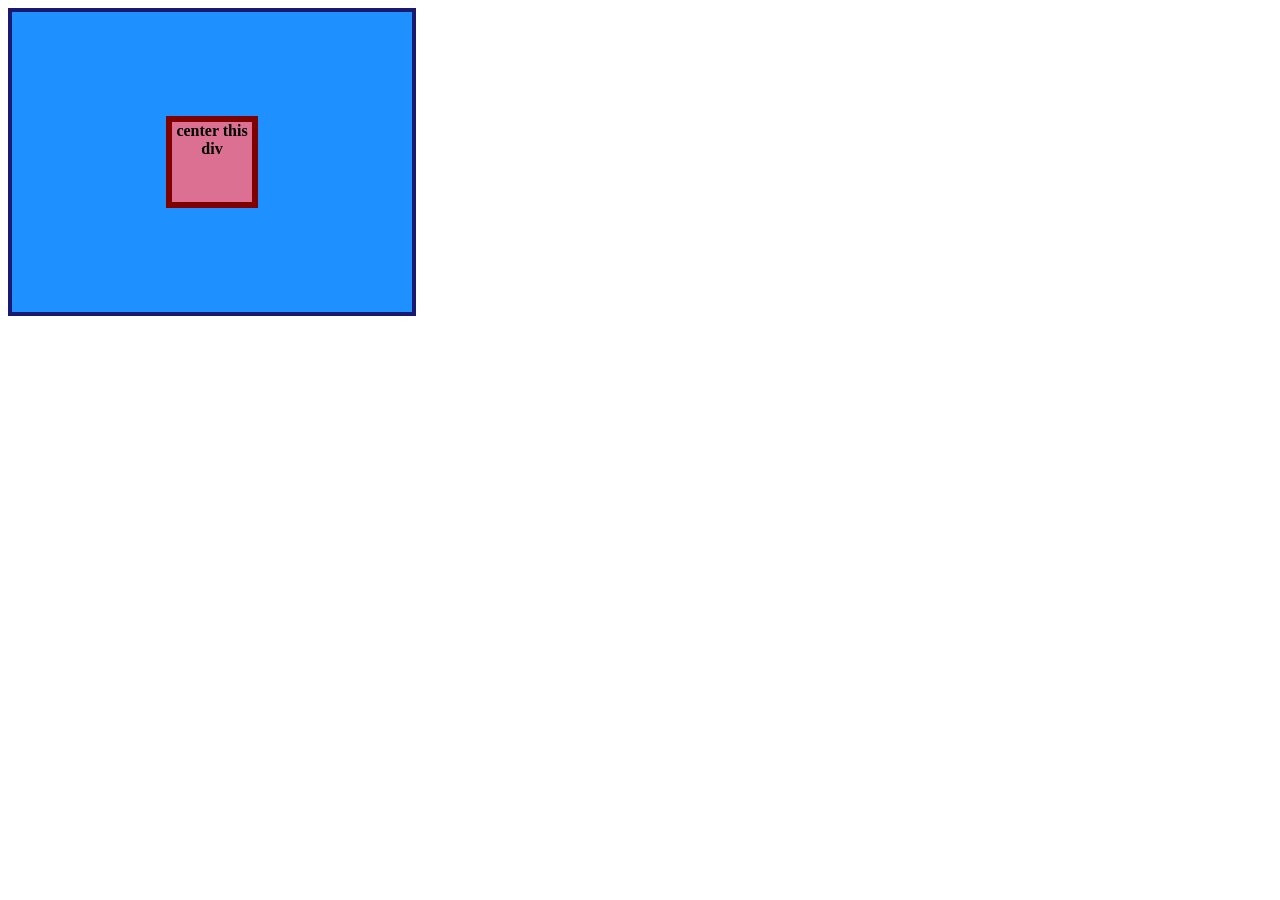
<file: foundations/flex/01-flex-center/index.html>
<!DOCTYPE html>
<html lang="en">
  <head>
    <meta charset="UTF-8">
    <meta http-equiv="X-UA-Compatible" content="IE=edge">
    <meta name="viewport" content="width=device-width, initial-scale=1.0">
    <title>CENTER THIS DIV</title>
    <link rel="stylesheet" href="style.css">
  </head>
  <body>
    <div class="container">
      <div class="box">center this div</div>
    </div>
  </body>
</html>
</file>
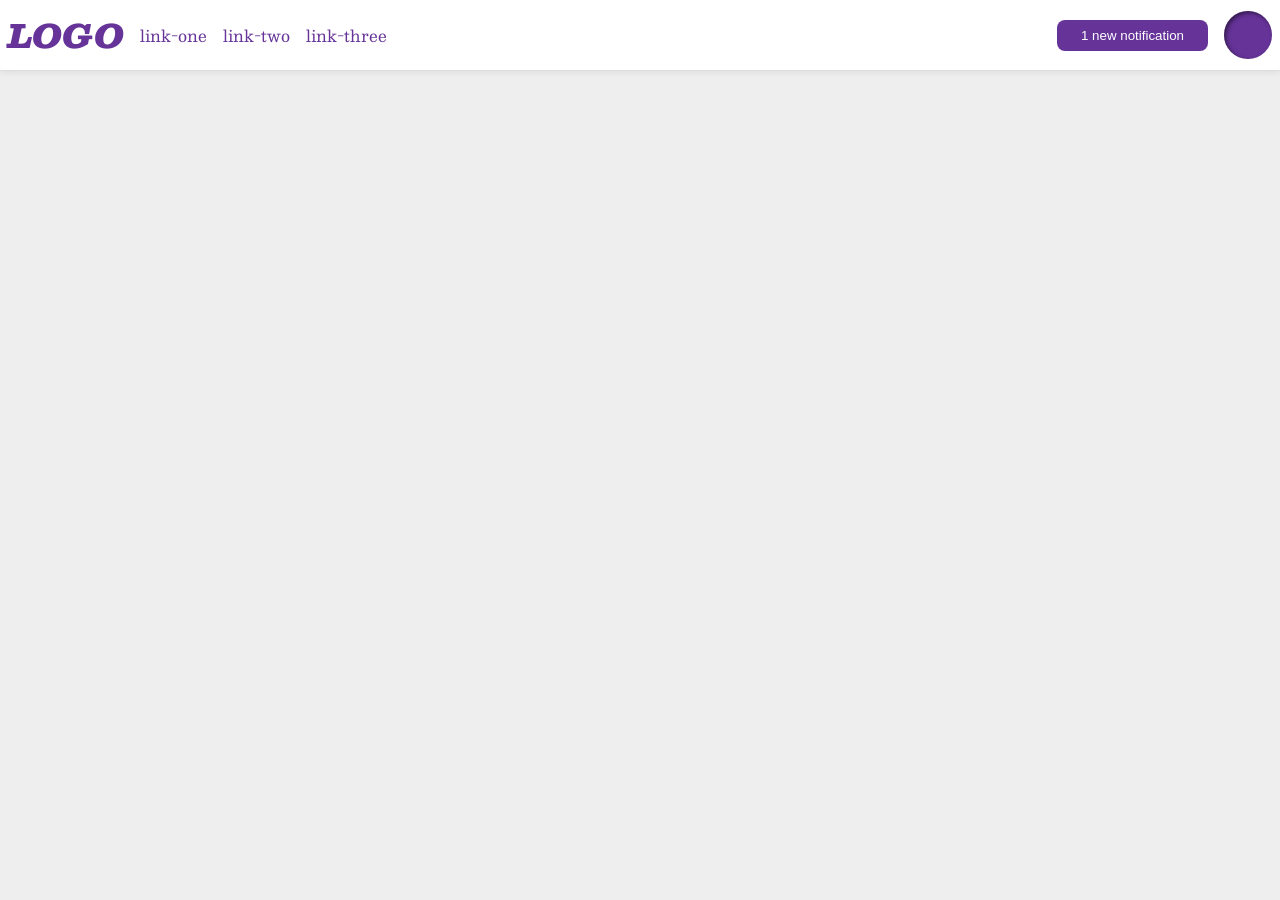
<file: foundations/flex/03-flex-header-2/index.html>
<!DOCTYPE html>
<html lang="en">
  <head>
    <meta charset="UTF-8">
    <meta http-equiv="X-UA-Compatible" content="IE=edge">
    <meta name="viewport" content="width=device-width, initial-scale=1.0">
    <title>Flex Header 2</title>
    <link rel="stylesheet" href="style.css">
  </head>
  <body>
    <div class="header">
      <div class="left">
        <div class="logo">
          LOGO
        </div>
        <ul class="links">
          <li><a href="https://google.com">link-one</a></li>
          <li><a href="https://google.com">link-two</a></li>
          <li><a href="https://google.com">link-three</a></li>
        </ul>
      </div>
      <div class="right">
        <button class="notifications">
          1 new notification
        </button>
        <div class="profile-image"></div>
      </div>
    </div>
  </body>
</html>
</file>
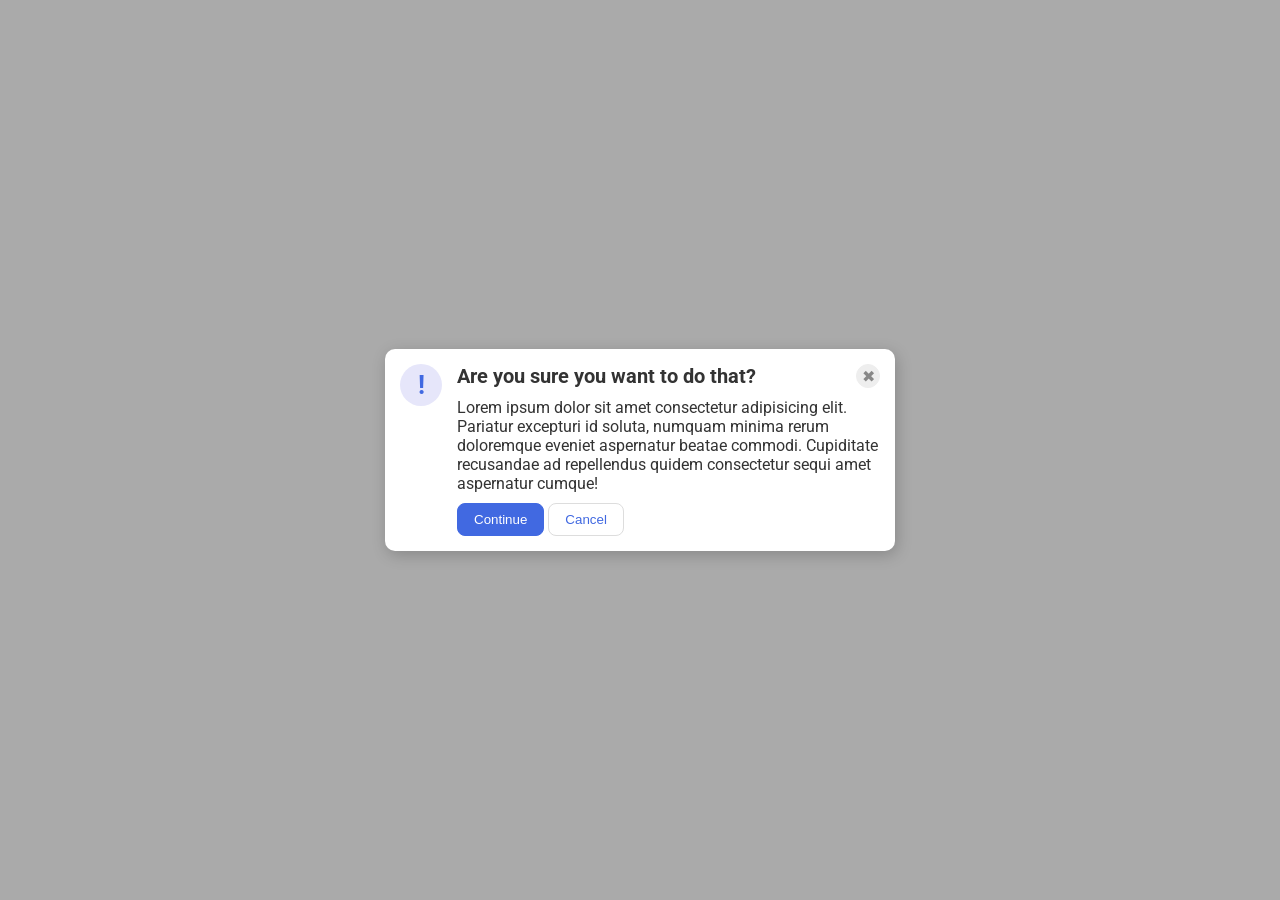
<file: foundations/flex/05-flex-modal/index.html>
<!DOCTYPE html>
<html lang="en">
  <head>
    <meta charset="UTF-8">
    <meta http-equiv="X-UA-Compatible" content="IE=edge">
    <meta name="viewport" content="width=device-width, initial-scale=1.0">
    <link rel="stylesheet" href="style.css">
    <title>Modal</title>
  </head>
  <body>
    <div class="modal">
      <div class="icon">!</div>
      <div class="main">
        <div class="header">Are you sure you want to do that?
          <button class="close-button">✖</button>
        </div>
        <div class="text">Lorem ipsum dolor sit amet consectetur adipisicing elit. Pariatur excepturi id soluta, numquam minima rerum doloremque eveniet aspernatur beatae commodi. Cupiditate recusandae ad repellendus quidem consectetur sequi amet aspernatur cumque!</div>
        <button class="continue">Continue</button>
        <button class="cancel">Cancel</button>
      </div>
    </div>
  </body>
</html>
</file>
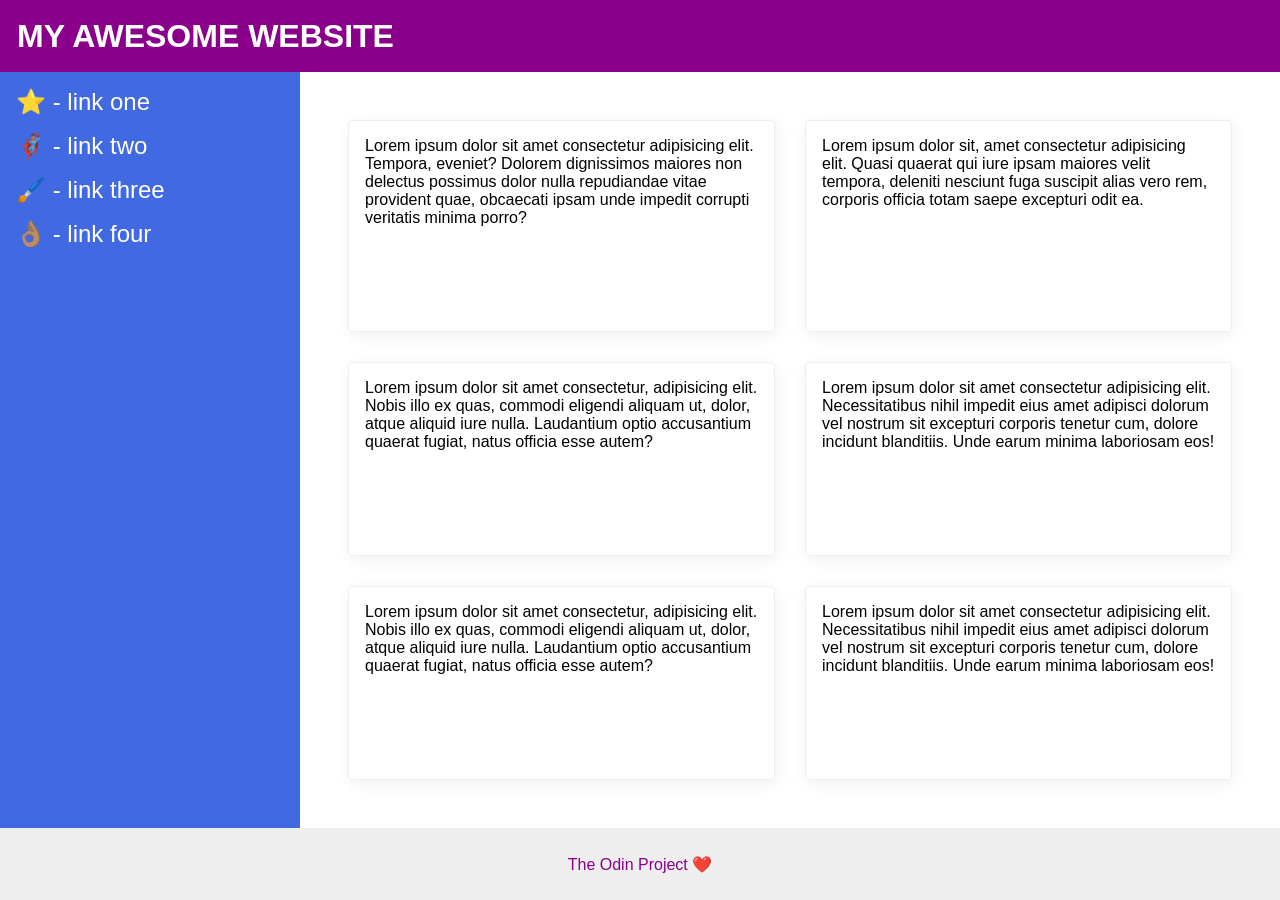
<file: foundations/flex/07-flex-layout-2/index.html>
<!DOCTYPE html>
<html lang="en">
  <head>
    <meta charset="UTF-8">
    <meta http-equiv="X-UA-Compatible" content="IE=edge">
    <meta name="viewport" content="width=device-width, initial-scale=1.0">
    <title>The Holy Grail</title>
    <link rel="stylesheet" href="style.css">
  </head>
  <body>
    <div class="header">
      MY AWESOME WEBSITE
    </div>
    
    <div class="content">
      <div class="sidebar">
        <ul>
          <li><a href="#">⭐ - link one</a></li>
          <li><a href="#">🦸🏽‍♂️ - link two</a></li>
          <li><a href="#">🖌️ - link three</a></li>
          <li><a href="#">👌🏽 - link four</a></li>
        </ul>
      </div>
      <div class="card-group">
        <div class="card">Lorem ipsum dolor sit amet consectetur adipisicing elit. Tempora, eveniet? Dolorem dignissimos maiores non delectus possimus dolor nulla repudiandae vitae provident quae, obcaecati ipsam unde impedit corrupti veritatis minima porro?</div>
        <div class="card">Lorem ipsum dolor sit, amet consectetur adipisicing elit. Quasi quaerat qui iure ipsam maiores velit tempora, deleniti nesciunt fuga suscipit alias vero rem, corporis officia totam saepe excepturi odit ea.</div>
        <div class="card">Lorem ipsum dolor sit amet consectetur, adipisicing elit. Nobis illo ex quas, commodi eligendi aliquam ut, dolor, atque aliquid iure nulla. Laudantium optio accusantium quaerat fugiat, natus officia esse autem?</div>
        <div class="card">Lorem ipsum dolor sit amet consectetur adipisicing elit. Necessitatibus nihil impedit eius amet adipisci dolorum vel nostrum sit excepturi corporis tenetur cum, dolore incidunt blanditiis. Unde earum minima laboriosam eos!</div>
        <div class="card">Lorem ipsum dolor sit amet consectetur, adipisicing elit. Nobis illo ex quas, commodi eligendi aliquam ut, dolor, atque aliquid iure nulla. Laudantium optio accusantium quaerat fugiat, natus officia esse autem?</div>
        <div class="card">Lorem ipsum dolor sit amet consectetur adipisicing elit. Necessitatibus nihil impedit eius amet adipisci dolorum vel nostrum sit excepturi corporis tenetur cum, dolore incidunt blanditiis. Unde earum minima laboriosam eos!</div>
      </div>
    </div>
    <div class="footer">
      The Odin Project ❤️
    </div>
  </body>
</html>
</file>
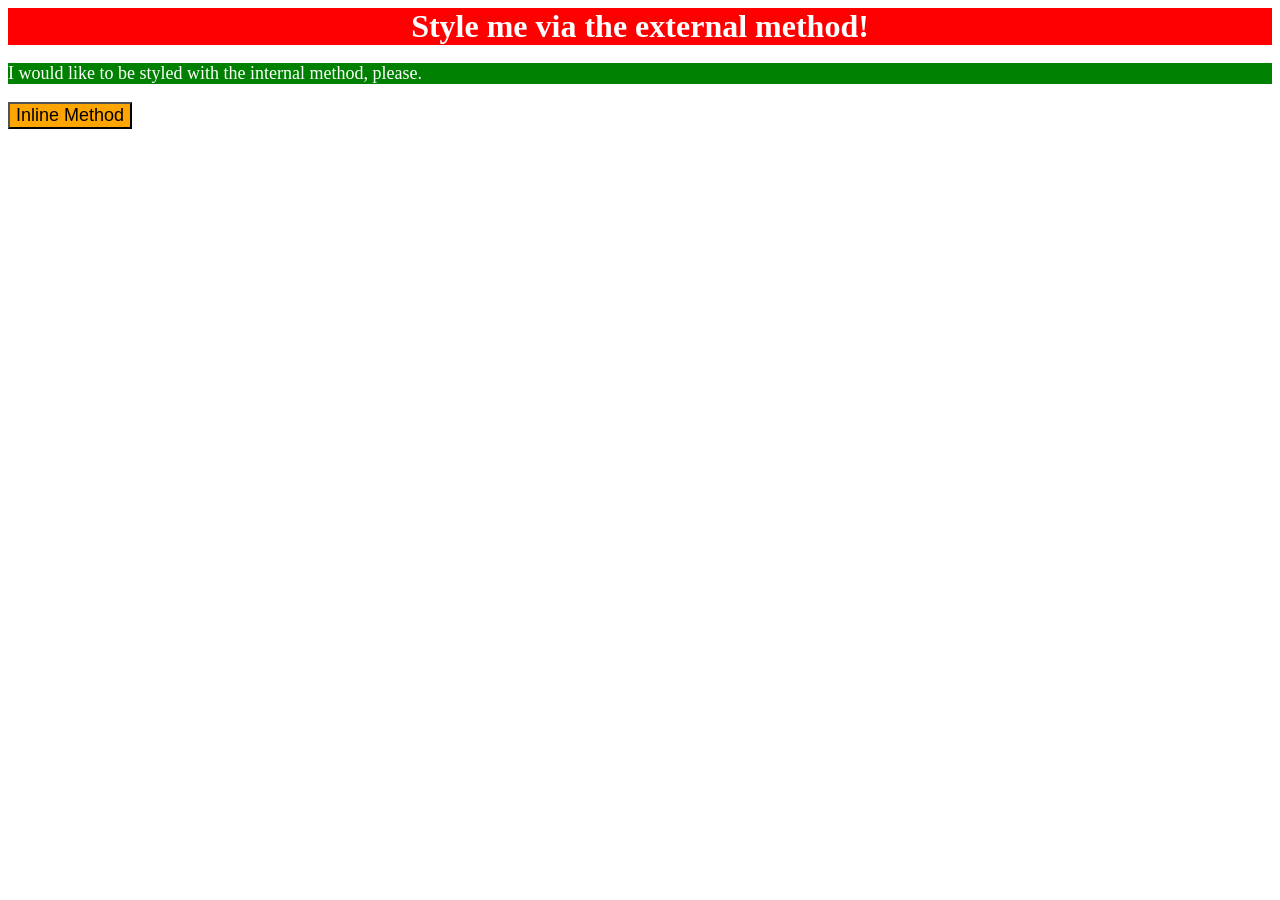
<file: foundations/intro-to-css/01-css-methods/index.html>
<!DOCTYPE html>
<html lang="en">
  <head>
    <meta charset="UTF-8">
    <meta http-equiv="X-UA-Compatible" content="IE=edge">
    <meta name="viewport" content="width=device-width, initial-scale=1.0">
    <title>Methods for Adding CSS</title>
    <link rel="stylesheet" href="style.css">
    <style>
      p {
        background-color: green;
        color: white;
        font-size: 18px;
      }
    </style>
  </head>
  <body>
    <div>Style me via the external method!</div>
    <p>I would like to be styled with the internal method, please.</p>
    <button style="background-color: orange; font-size: 18px;">Inline Method</button>
  </body>
</html>
</file>
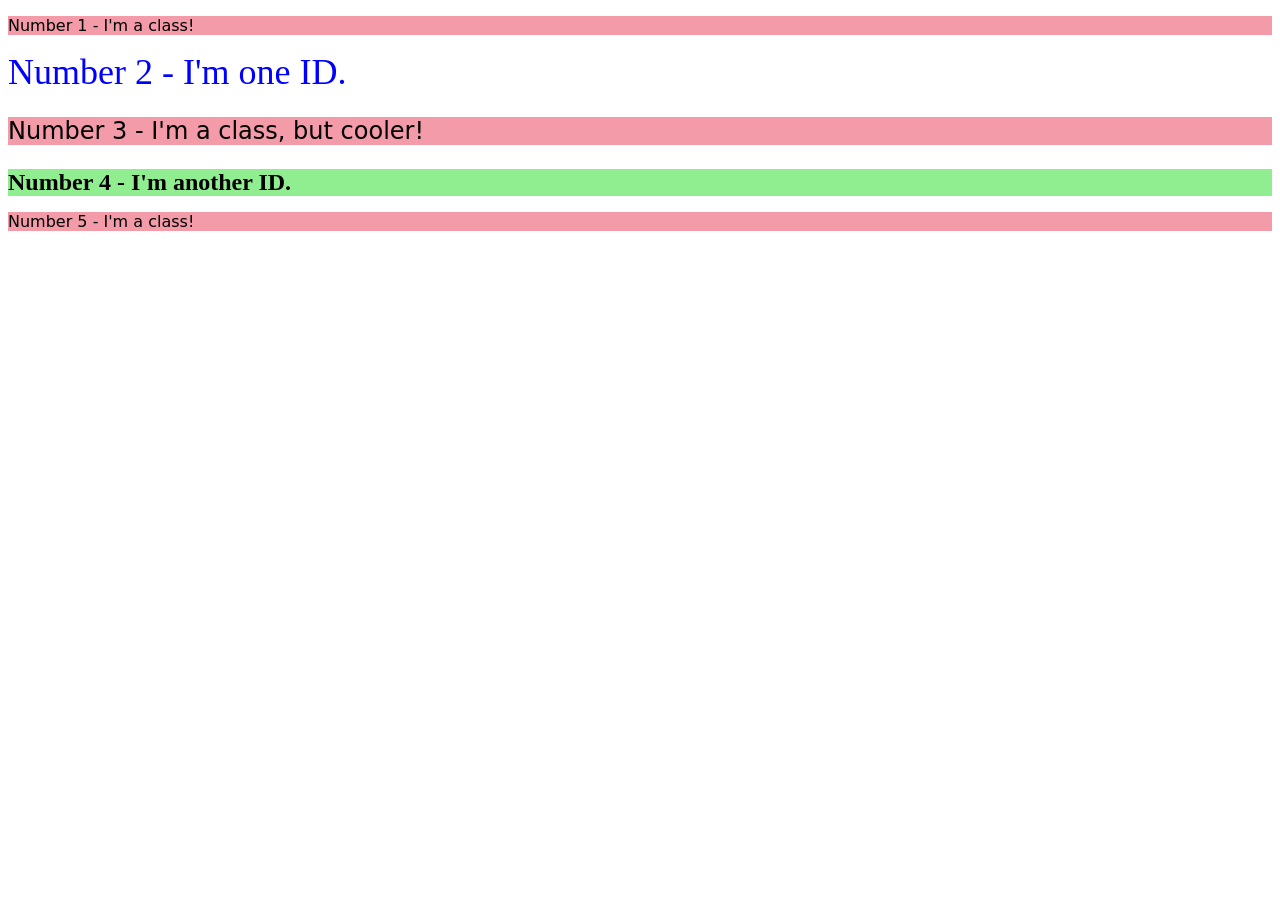
<file: foundations/intro-to-css/02-class-id-selectors/index.html>
<!DOCTYPE html>
<html lang="en">
  <head>
    <meta charset="UTF-8">
    <meta http-equiv="X-UA-Compatible" content="IE=edge">
    <meta name="viewport" content="width=device-width, initial-scale=1.0">
    <title>Class and ID Selectors</title>
    <link rel="stylesheet" href="style.css">
  </head>
  <body>
    <p class="pink-with-font">Number 1 - I'm a class!</p>
    <div id="blue2">Number 2 - I'm one ID.</div>
    <p class="pink-with-font increased-font">Number 3 - I'm a class, but cooler!</p>
    <div id="green4" class="increased-font">Number 4 - I'm another ID.</div>
    <p class="pink-with-font">Number 5 - I'm a class!</p>
  </body>
</html>
</file>
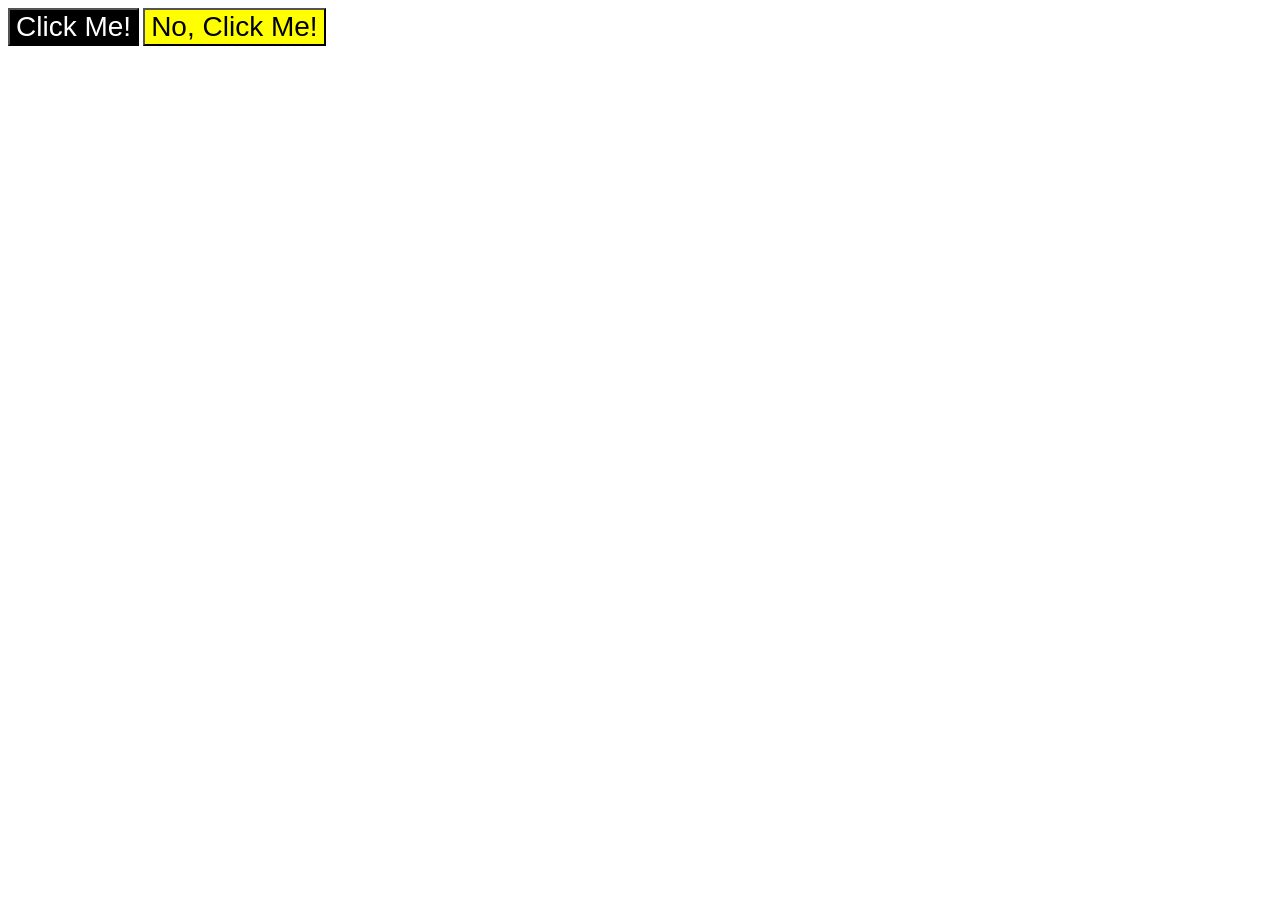
<file: foundations/intro-to-css/03-grouping-selectors/index.html>
<!DOCTYPE html>
<html lang="en">
  <head>
    <meta charset="UTF-8">
    <meta http-equiv="X-UA-Compatible" content="IE=edge">
    <meta name="viewport" content="width=device-width, initial-scale=1.0">
    <title>Grouping Selectors</title>
    <link rel="stylesheet" href="style.css">
  </head>
  <body>
    <button class="black">Click Me!</button>
    <button class="yellow">No, Click Me!</button>
  </body>
</html>
</file>
<file: foundations/flex/01-flex-center/style.css>
.container {
  background: dodgerblue;
  border: 4px solid midnightblue;
  width: 400px;
  height: 300px;
  display: flex;
  justify-content: center;
  align-items: center;
}

.box {
  background: palevioletred;
  font-weight: bold;
  text-align: center;
  border: 6px solid maroon;
  width: 80px;
  height: 80px;

}
</file>
<file: foundations/flex/03-flex-header-2/style.css>
/* this is some magical font-importing.  
you'll learn about it later. */
@import url('https://fonts.googleapis.com/css2?family=Besley:ital,wght@0,400;1,900&display=swap');

body {
  margin: 0;
  background: #eee;
  font-family: Besley, serif;
}

.header {
  background: white;
  border-bottom: 1px solid #ddd;
  box-shadow: 0 0 8px rgba(0,0,0,.1);
  /*new*/
  display: flex;
  justify-content: space-between;
  padding: 8px;
}

.profile-image {
  background: rebeccapurple;
  box-shadow: inset 2px 2px 4px rgba(0,0,0,.5);
  border-radius: 50%;
  width: 48px;
  height: 48px;
}

.logo {
  color: rebeccapurple;
  font-size: 32px;
  font-weight: 900;
  font-style: italic;
}

button {
  border: none;
  border-radius: 8px;
  background: rebeccapurple;
  color: white;
  padding: 8px 24px;
}

a {
  /* this removes the line under our links */
  text-decoration: none;
  color: rebeccapurple;
}

ul {
  list-style-type: none;
  /* new */
  display: flex;
  padding: 0;
  margin: 0;
  gap: 16px;
}

/* new */
.left {
  display: flex;
  align-items: center;
  gap: 16px;
}

.right {
  display: flex;
  align-items: center;
  gap: 16px;
}
</file>
<file: foundations/flex/05-flex-modal/style.css>
@import url('https://fonts.googleapis.com/css2?family=Roboto:wght@400;700&display=swap');

html, body {
  height: 100%;
}

body {
  font-family: Roboto, sans-serif;
  margin: 0;
  background: #aaa;
  color: #333;
  /* I'll give you this one for free lol */
  display: flex;
  align-items: center;
  justify-content: center;
}

.modal {
  background: white;
  width: 480px;
  border-radius: 10px;
  box-shadow: 2px 4px 16px rgba(0,0,0,.2);
  /* new */
  display: flex;
  padding: 15px;
  gap: 15px;
  
}

.icon {
  color: royalblue;
  font-size: 26px;
  font-weight: 700;
  background: lavender;
  width: 42px;
  height: 42px;
  border-radius: 50%;
  display: flex;
  align-items: center;
  justify-content: center;
  /* new */
  flex-shrink: 0;
}

/* new */
.text {
  margin: 10px 0;
}

/* new */
.header {
  font-size: 20px;
  font-weight: bold;
  display: flex;
  justify-content: space-between;
}

.close-button {
  background: #eee;
  border-radius: 50%;
  color: #888;
  font-weight: 400;
  font-size: 16px;
  height: 24px;
  width: 24px;
  display: flex;
  align-items: center;
  justify-content: center;
  border: 1px solid #eee;
  padding: 0;
}

button {
  cursor: pointer;
  padding: 8px 16px;
  border-radius: 8px;
}

button.continue {
  background: royalblue;
  border: 1px solid royalblue;
  color: white;
}

button.cancel {
  background: white;
  border: 1px solid #ddd;
  color: royalblue;
}
</file>
<file: foundations/flex/07-flex-layout-2/style.css>
body {
  font-family: -apple-system, BlinkMacSystemFont, 'Segoe UI', Roboto, Oxygen, Ubuntu, Cantarell, 'Open Sans', 'Helvetica Neue', sans-serif;
  margin: 0;
  min-height: 100vh;
  /* new */
  display: flex;
  flex-direction: column;
}

.header {
  height: 72px;
  background: darkmagenta;
  color: white;
  /* new */
  font-size: 32px;
  font-weight: 900;
  display: flex;
  align-items: center;
  padding-left: 17px;
}

.footer {
  height: 72px;
  background: #eee;
  color: darkmagenta;
  /* new */
  display: flex;
  align-items: center;
  justify-content: center;
}

.sidebar {
  width: 300px;
  background: royalblue;
  box-sizing: border-box;
  /* new */
  flex-shrink: 0;
  padding: 16px;
}

.card {
  border: 1px solid #eee;
  box-shadow: 2px 4px 16px rgba(0,0,0,.06);
  border-radius: 4px;
  /* new */
  flex: 1 1 300px;
  padding: 16px;
}

/* new */
.card-group {
  display: flex;
  flex-wrap: wrap;
  gap: 30px;
  padding: 48px;
}

.content {
  display: flex;
  flex: 1;
}

ul {
  list-style-type: none;
  margin: 0;
  padding: 0;
}

li {
  margin-bottom: 16px;
}
a {
  color: white;
  font-size: 24px;
  text-decoration: none;
}
</file>
<file: foundations/intro-to-css/01-css-methods/style.css>
div {
    background-color: red;
    color: white;
    font-size: 32px;
    text-align: center;
    font-weight: 700;
}
</file>
<file: foundations/intro-to-css/02-class-id-selectors/style.css>
/* Add CSS Styling */
#blue2 {
    color: #0000ff;
    font-size: 36px;
}

#green4 {
    background-color: #90ee90;
    font-weight: bold;
}

.pink-with-font {
    background-color: rgb(243, 155, 169);
    font-family: Verdana, "DejaVu Sans", sans-serif;
}

.increased-font {
    font-size: 24px;
}
</file>
<file: foundations/intro-to-css/03-grouping-selectors/style.css>
/* Add CSS Styling */
.black,
.yellow {
    font-size: 28px;
    font-family: Helvetica, "Times New Roman", sans-serif;
}

.black {
    color: white;
    background-color: black;
}

.yellow {
    background-color: yellow;
}
</file>
